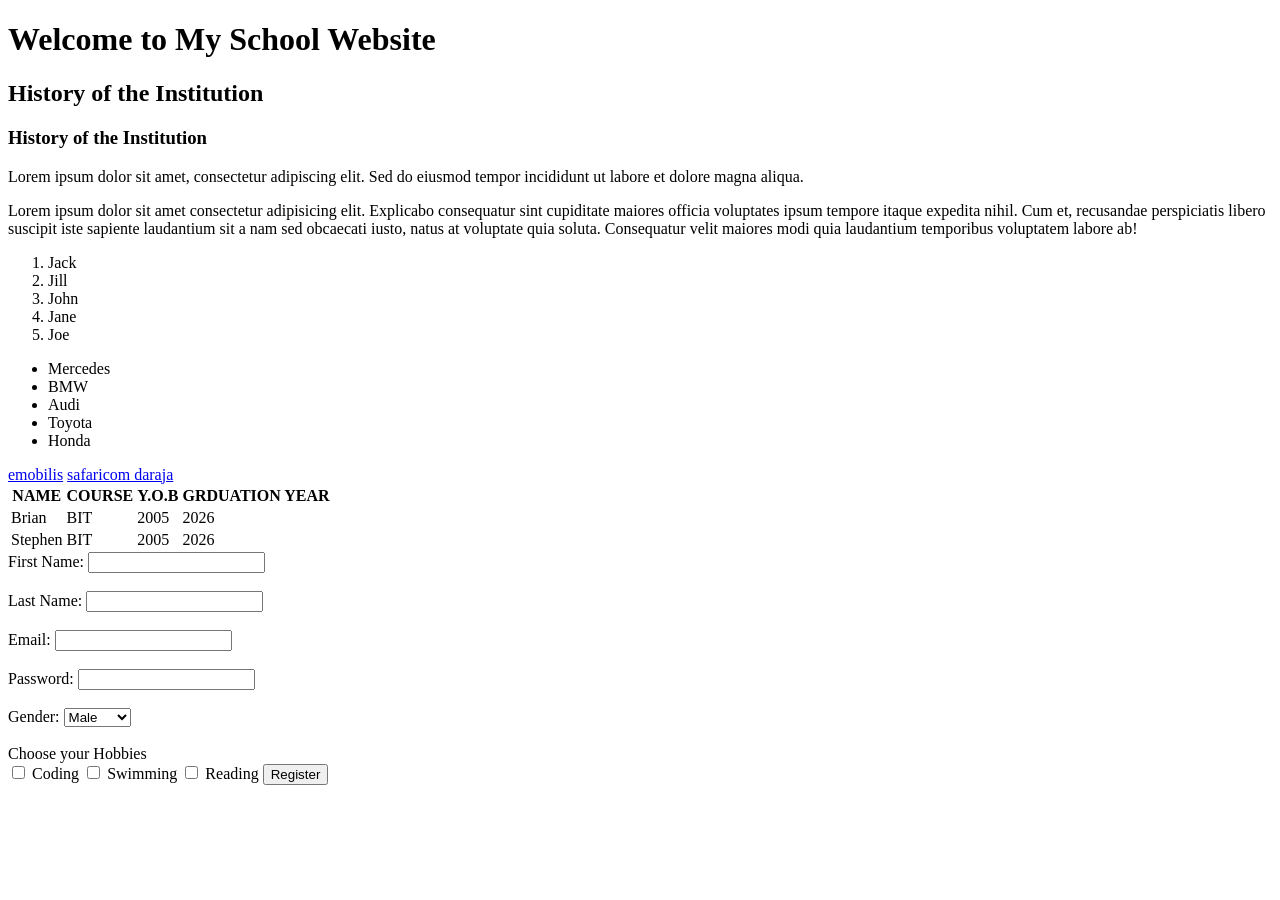
<file: index.html>
<!DOCTYPE html>
<html lang="en">

<head>
    <meta charset="UTF-8">
    <meta name="viewport" content="width=device-width, initial-scale=1.0">
    <title>Home - My School Website</title>
</head>

<body>
    <h1>Welcome to My School Website</h1>
    <h2>History of the Institution</h2>
    <h3>History of the Institution</h3>
    <p>Lorem ipsum dolor sit amet, consectetur adipiscing elit. Sed do eiusmod tempor incididunt ut labore et dolore
        magna aliqua.</p>
    <p>Lorem ipsum dolor sit amet consectetur adipisicing elit. Explicabo consequatur sint cupiditate maiores officia
        voluptates ipsum tempore itaque expedita nihil. Cum et, recusandae perspiciatis libero suscipit iste sapiente
        laudantium sit a nam sed obcaecati iusto, natus at voluptate quia soluta. Consequatur velit maiores modi quia
        laudantium temporibus voluptatem labore ab!</p>
    <ol>
        <li>Jack</li>
        <li>Jill</li>
        <li>John</li>
        <li>Jane</li>
        <li>Joe</li>
    </ol>
    <ul>
        <li>Mercedes</li>
        <li>BMW</li>
        <li>Audi</li>
        <li>Toyota</li>
        <li>Honda</li>
    </ul>
    <a href="https://www.emobilis.co.ke" target="_blank">emobilis</a>
    <a href="https://developer.safaricom.co.ke" target="_blank">safaricom daraja</a>

    <table>
        <thead>
            <tr>
                <th>NAME</th>
                <th>COURSE</th>
                <th>Y.O.B</th>
                <th>GRDUATION YEAR</th>
            </tr>
        </thead>
        <tbody>
            <tr>
                <td>Brian</td>
                <td>BIT</td>
                <td>2005</td>
                <td>2026</td>
            </tr>
            <tr>
                <td>Stephen</td>
                <td>BIT</td>
                <td>2005</td>
                <td>2026</td>
            </tr>
        </tbody>
    </table>

    <form action="">
        <label for="firstname">First Name:</label>
        <input type="text" id="firstname" name="firstname"> <br><br>

        <label for="lastname">Last Name:</label>
        <input type="text" id="lastname" name="lastname"> <br><br>

        <label for="email">Email:</label>
        <input type="email" id="email" name="email"> <br><br>

        <label for="password">Password:</label>
        <input type="password" id="password" name="password"> <br><br>

        <label for="gender">Gender:</label>
        <select name="gender" id="gender">
            <option value="male">Male</option>
            <option value="female">Female</option>
            <option value="others">Others</option>
        </select>
        <br><br>
        <label for="">Choose your Hobbies</label> <br>
        <input type="checkbox" id="coding" name="hobby" value="coding">
        <label for="coding">Coding</label>

        <input type="checkbox" id="swimming" name="hobby" value="swimming">
        <label for="swimming">Swimming</label>

        <input type="checkbox" id="reading" name="hobby" value="reading">
        <label for="reading">Reading</label>



        <button type="submit">Register</button>
    </form>

</body>

</html>
</file>
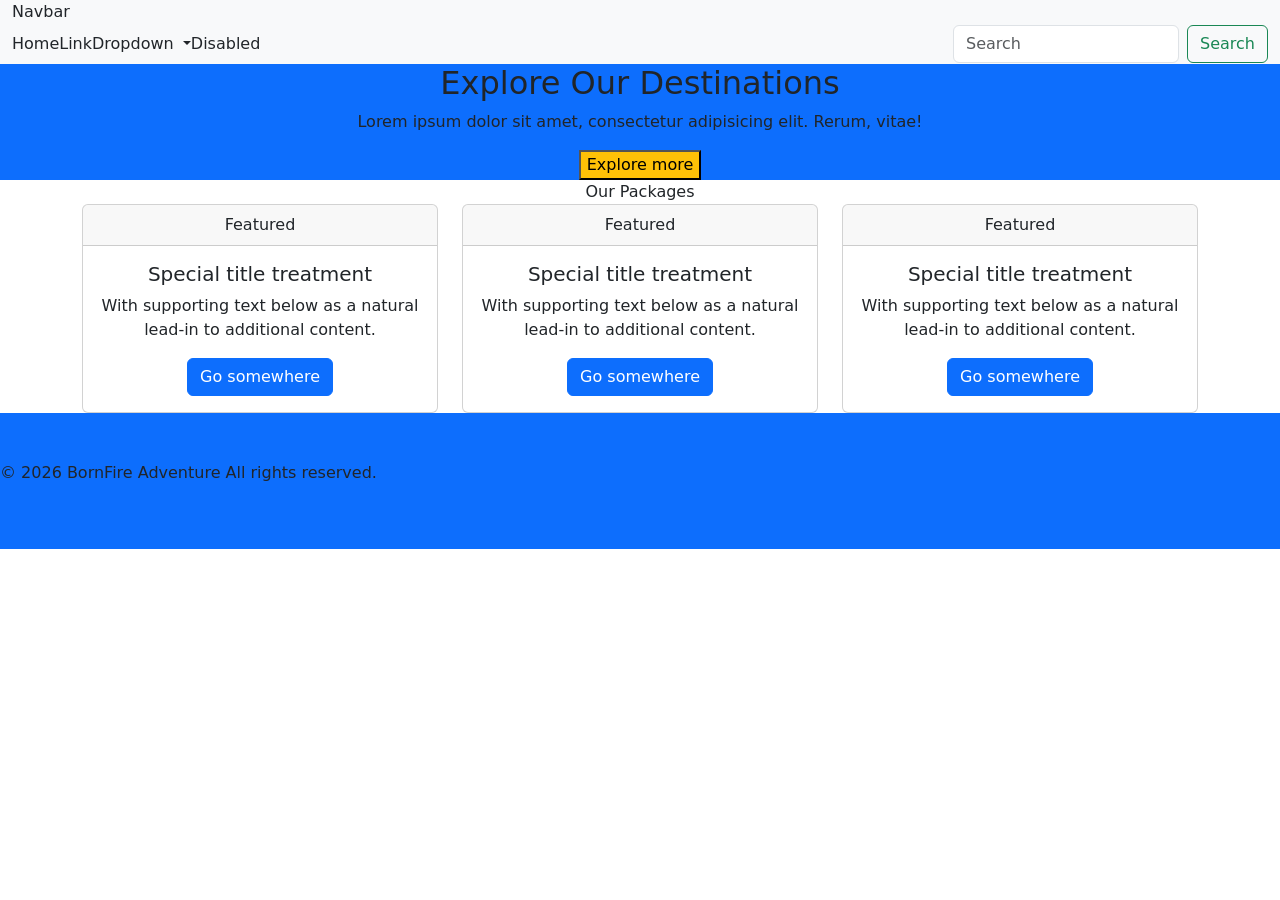
<file: bootstrap.html>
<!DOCTYPE html>
<html lang="en">

<head>
    <meta charset="UTF-8">
    <meta name="viewport" content="width=device-width, initial-scale=1.0">
    <title>Document</title>
    <link rel="stylesheet" href="	https://cdn.jsdelivr.net/npm/bootstrap@5.3.8/dist/css/bootstrap.min.css">
</head>

<body>
    <nav class="bg-primary navbar-expand-lg bg-body-tertiary">
        <div class="container-fluid">
            <a class="navbar-brand" href="#">Navbar</a>
            <button class="navbar-toggler" type="button" data-bs-toggle="collapse"
                data-bs-target="#navbarSupportedContent" aria-controls="navbarSupportedContent" aria-expanded="false"
                aria-label="Toggle navigation">
                <span class="navbar-toggler-icon"></span>
            </button>
            <div class="collapse navbar-collapse" id="navbarSupportedContent">
                <ul class="navbar-nav me-auto mb-2 mb-lg-0">
                    <li class="nav-item">
                        <a class="nav-link active" aria-current="page" href="#">Home</a>
                    </li>
                    <li class="nav-item">
                        <a class="nav-link" href="#">Link</a>
                    </li>
                    <li class="nav-item dropdown">
                        <a class="nav-link dropdown-toggle" href="#" role="button" data-bs-toggle="dropdown"
                            aria-expanded="false">
                            Dropdown
                        </a>
                        <ul class="dropdown-menu">
                            <li><a class="dropdown-item" href="#">Action</a></li>
                            <li><a class="dropdown-item" href="#">Another action</a></li>
                            <li>
                                <hr class="dropdown-divider">
                            </li>
                            <li><a class="dropdown-item" href="#">Something else here</a></li>
                        </ul>
                    </li>
                    <li class="nav-item">
                        <a class="nav-link disabled" aria-disabled="true">Disabled</a>
                    </li>
                </ul>
                <form class="d-flex" role="search">
                    <input class="form-control me-2" type="search" placeholder="Search" aria-label="Search" />
                    <button class="btn btn-outline-success" type="submit">Search</button>
                </form>
            </div>
        </div>
    </nav>

    <!-- Hero Section -->
    <section class="bg-primary text-center">
        <h2>Explore Our Destinations</h2>
        <p>Lorem ipsum dolor sit amet, consectetur adipisicing elit. Rerum, vitae!</p>
        <button
        class="bg-warning">Explore more</button>
    </section>

    <section class="container text-center">
        <div>Our Packages</div>
        <div class="row">
            <div class="col-md-4 col-sm-4">
                <div class="card">
                    <div class="card-header">
                        Featured
                    </div>
                    <div class="card-body">
                        <h5 class="card-title">Special title treatment</h5>
                        <p class="card-text">With supporting text below as a natural lead-in to additional content.</p>
                        <a href="#" class="btn btn-primary">Go somewhere</a>
                    </div>
                </div>
            </div>
            <div class="col-md-4 col-sm-4">
                <div class="card">
                    <div class="card-header">
                        Featured
                    </div>
                    <div class="card-body">
                        <h5 class="card-title">Special title treatment</h5>
                        <p class="card-text">With supporting text below as a natural lead-in to additional content.</p>
                        <a href="#" class="btn btn-primary">Go somewhere</a>
                    </div>
                </div>
            </div>
            <div class="col-md-4 col-sm-4">
                <div class="card">
                    <div class="card-header">
                        Featured
                    </div>
                    <div class="card-body">
                        <h5 class="card-title">Special title treatment</h5>
                        <p class="card-text">With supporting text below as a natural lead-in to additional content.</p>
                        <a href="#" class="btn btn-primary">Go somewhere</a>
                    </div>
                </div>
            </div>
    </section>

    <section>

    </section>

    <footer class="bg-primary  text-centre py-5">
        <p>&copy; 2026 BornFire Adventure All rights reserved.</p>
    </footer>
    <script src="https://cdn.jsdelivr.net/npm/bootstrap@5.3.8/dist/js/bootstrap.bundle.min.js
"></script>
</body>

</html>
</file>
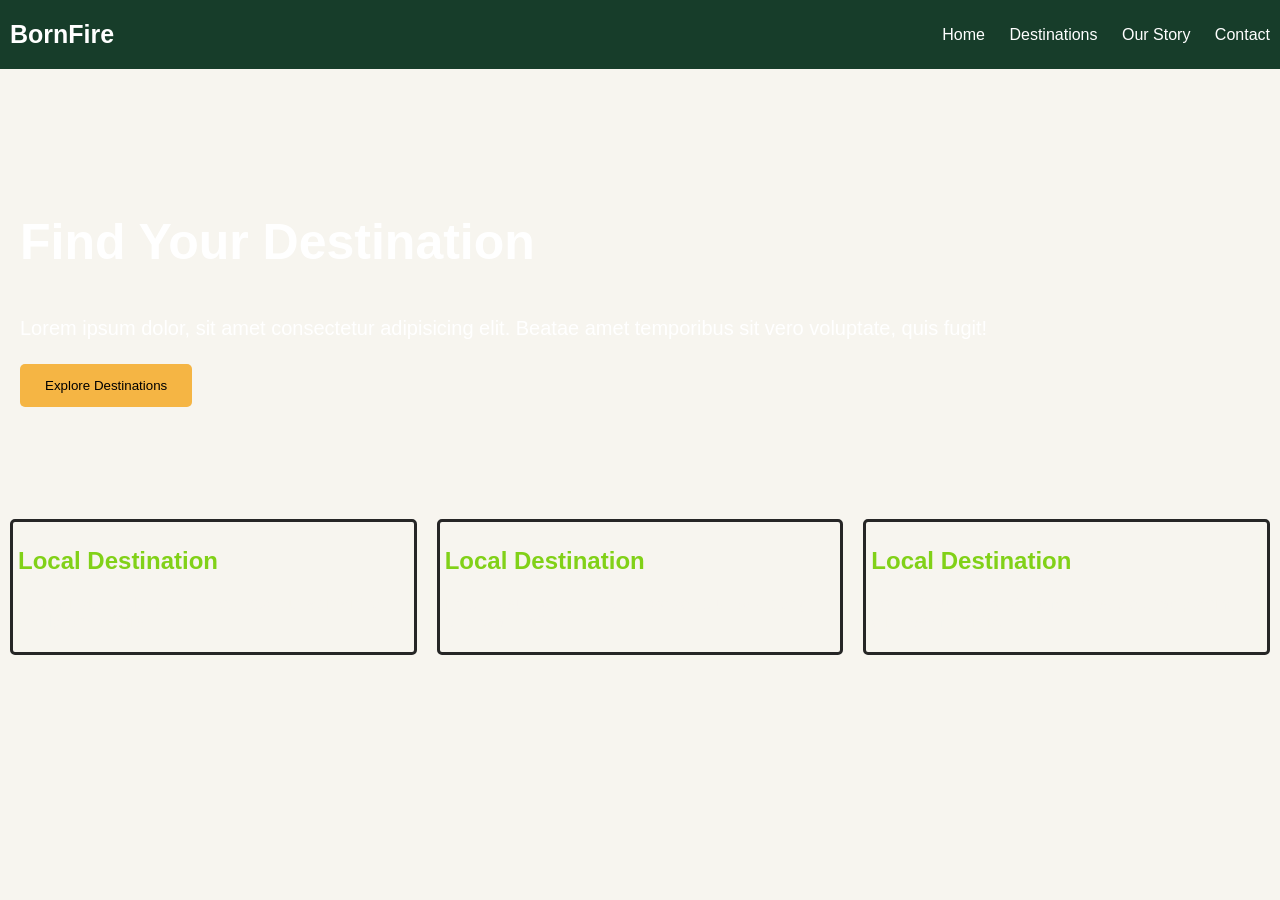
<file: home.html>
<!DOCTYPE html>
<html lang="en">

<head>
    <meta charset="UTF-8">
    <meta name="viewport" content="width=device-width, initial-scale=1.0">
    <title>Bornfire | Explore Nature</title>
    <link rel="stylesheet" href="assets/styles.css">
</head>

<body>
    <!-- Navigation section -->
    <nav>
        <div class="logo">BornFire</div>
        <div>
            <a href="">Home</a>
            <a href="">Destinations</a>
            <a href="">Our Story</a>
            <a href="">Contact</a>
        </div>
    </nav>

    <!-- Hero Section -->
     <section class="hero">
        <div>
            <h1>Find Your Destination</h1>
            <p>Lorem ipsum dolor, sit amet consectetur adipisicing elit. Beatae amet temporibus sit vero voluptate, quis fugit!</p>
            <button>Explore Destinations</button>
        </div>
     </section>

     <section class="columns">
        <div class="column">
            <h2>Local Destination</h2>
            <p>Lorem ipsum dolor sit, amet consectetur adipisicing elit. Ipsam, officiis.</p>
        </div>
        <div class="column">
            <h2>Local Destination</h2>
            <p>Lorem ipsum dolor sit, amet consectetur adipisicing elit. Ipsam, officiis.</p>
        </div>
        <div class="column">
            <h2>Local Destination</h2>
            <p>Lorem ipsum dolor sit, amet consectetur adipisicing elit. Ipsam, officiis.</p>
        </div>
     </section>
</body>

</html>
</file>
<file: assets/styles.css>
body {
    margin: 0;
    font-family: Arial, sans-serif;
    background-color: #f7f5ef;
    color: #262626;
}

nav{
    display: flex;
    justify-content: space-between;
    align-items: center;
    background-color: #173d2a;
    padding: 20px 10px;
}

.logo{
    color: white;
    font-size: 25px;
    font-weight: bold;
}

nav a{
    color: white;
    text-decoration: none;
    margin-left: 20px;
}

.hero{
    min-height: 320px;
    background-image: url("https://images.unsplash.com/photo-1768992751003-5c325ed823a5?w=500&auto=format&fit=crop&q=60&ixlib=rb-4.1.0&ixid=NHwxMjA3fDA%3D");
    background-size: cover;
    background-position: center;
    display: flex;
    align-items: center;
    padding: 60px 20px;
    color: white;
}

.hero h1{
    font-size: 50px;
}

.hero p{
    font-size: 20px;
    line-height: 1.6;
}

.hero button{
    background-color: #f5b544;
    color: black;
    border: none;
    padding: 14px 25px;
    border-radius: 5px;
    cursor: pointer;
}

.columns{
    display: flex;
    justify-content: center;
    background-image: url("https://images.pexels.com/videos/38738786/pexels-photo-38738786.jpeg?auto=compress&h=392&w=280&fit=crop&crop=focalpoint&dpr=1");
    background-size: cover;
}

.column{
    border-style: solid;
    margin: 10px;
    padding: 5PX;
    border-radius: 5PX;
}

.column h2{
    color: rgb(129, 209, 24);
}

.column p {
    color: #f7f5ef;
}

/* contact styles */
.hero-contact{
    background-color: #1b4630;
    color: white;
    text-align: center;
    padding: 45px 20px;
}

.hero-contact h1{
    font-size: 40px;
}

.hero-contact p{
    font-size: 15px;
}

.container{
    display: flex;
    gap: 40px;
    padding: 15px;
}

.left,.right{
    background-color: #1b4630;
    padding: 20px;
    flex: 1;
    color: white;
}

.left img {
    width: 100%;
    height: 400px;
    border-radius: 10px;
}

label{
    display: block;
    margin-top: 20px;
    margin-bottom: 5px;
}
</file>
